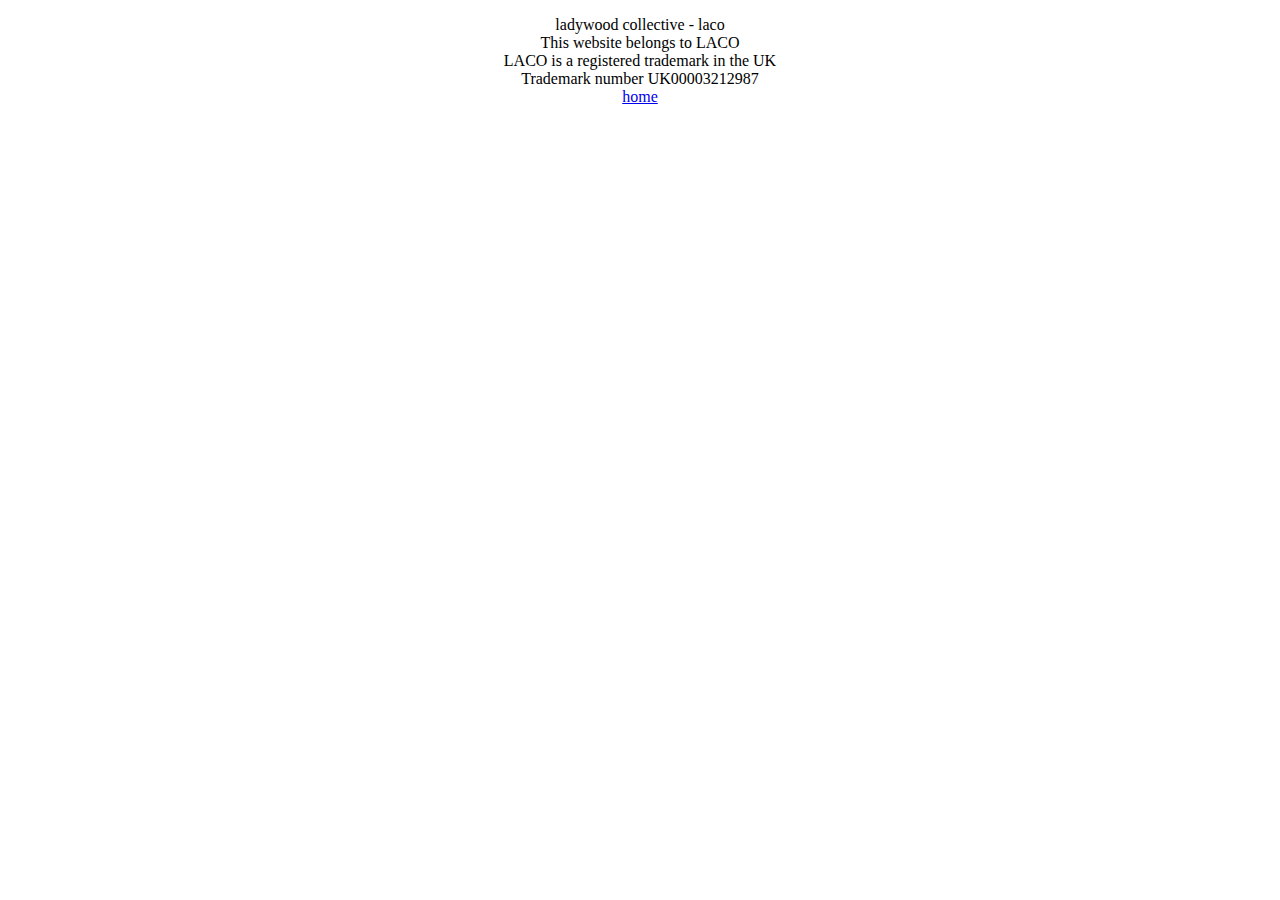
<file: README.html>
<!DOCTYPE html>
<html>
<title>
  laco info
</title>
<body>
  <style>
    p {
      text-align: center;
    }
  </style>
  <p>
    ladywood collective - laco
    <br>
    This website belongs to LACO
    <br>
    LACO is a registered trademark in the UK
    <br>
    Trademark number UK00003212987
    <br>
    <a href="/laco/index.html">home</a>
  </p>
</body>
</html>
</file>
